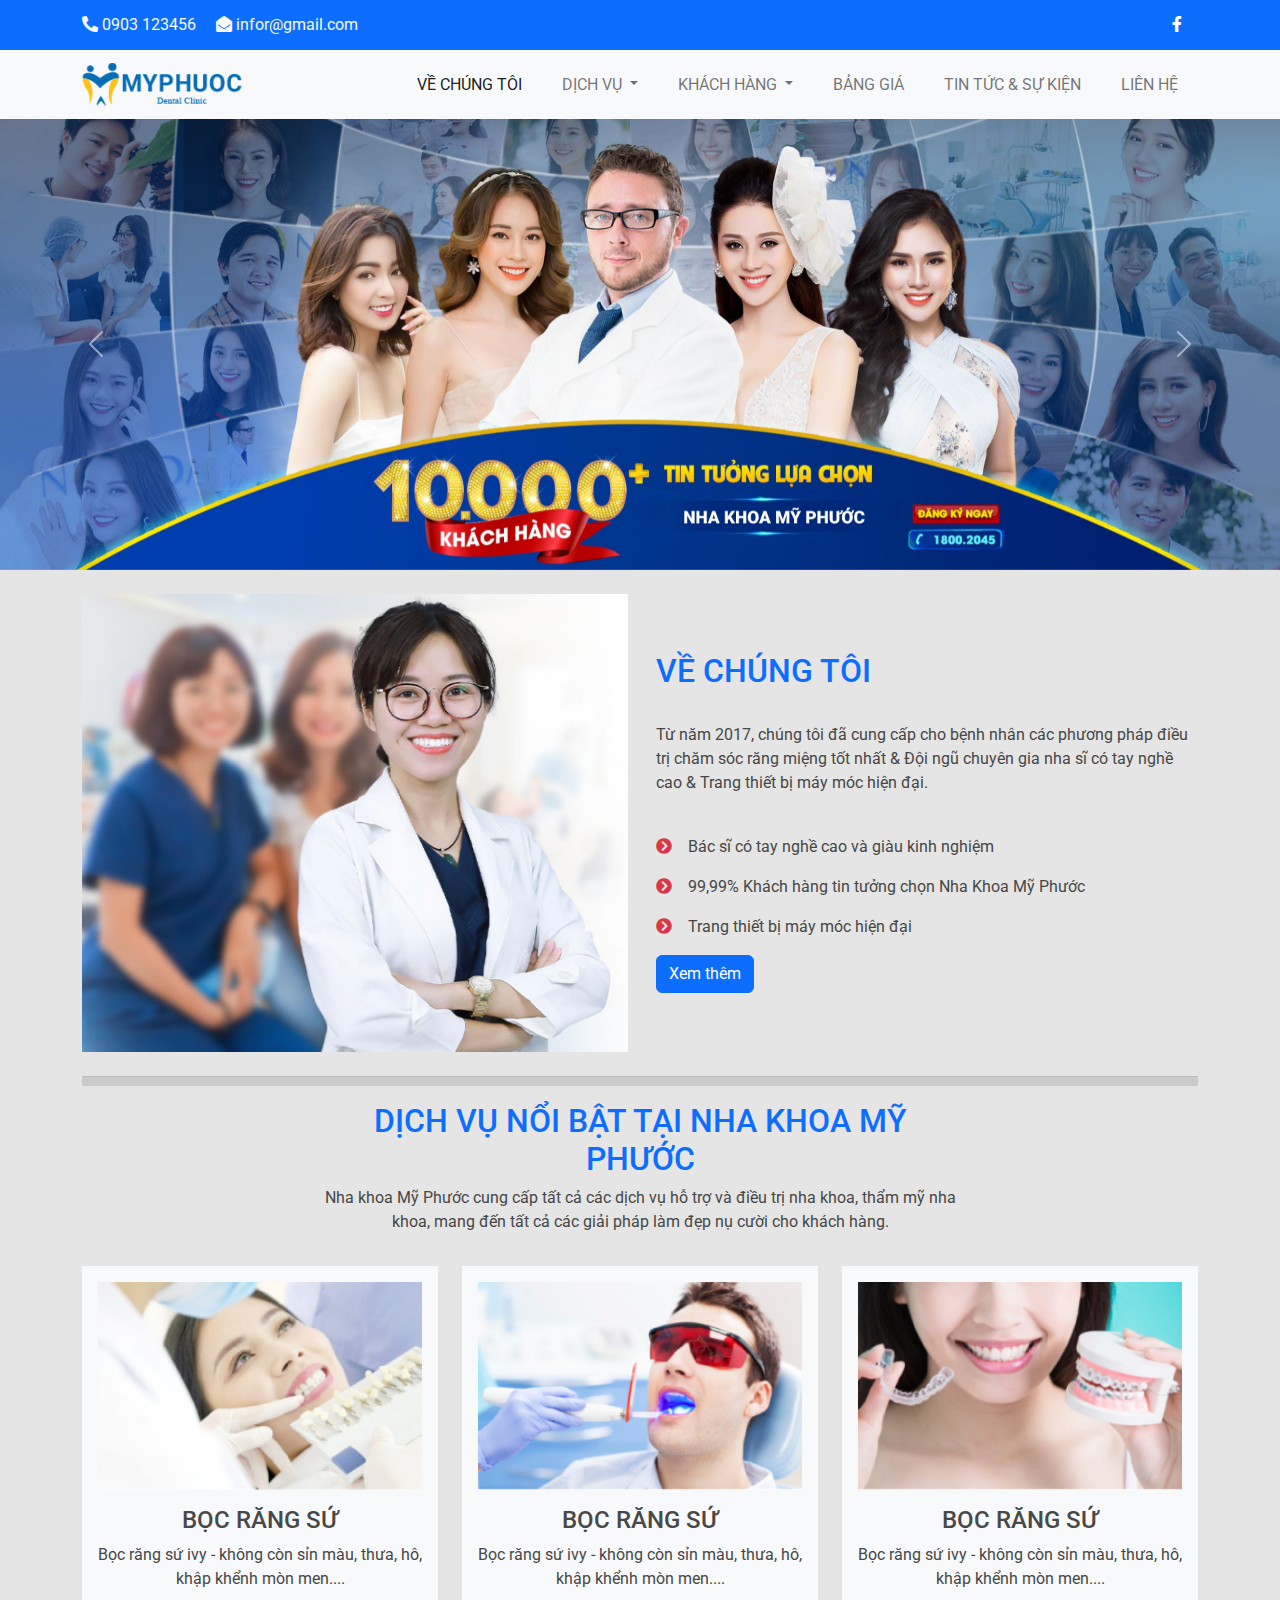
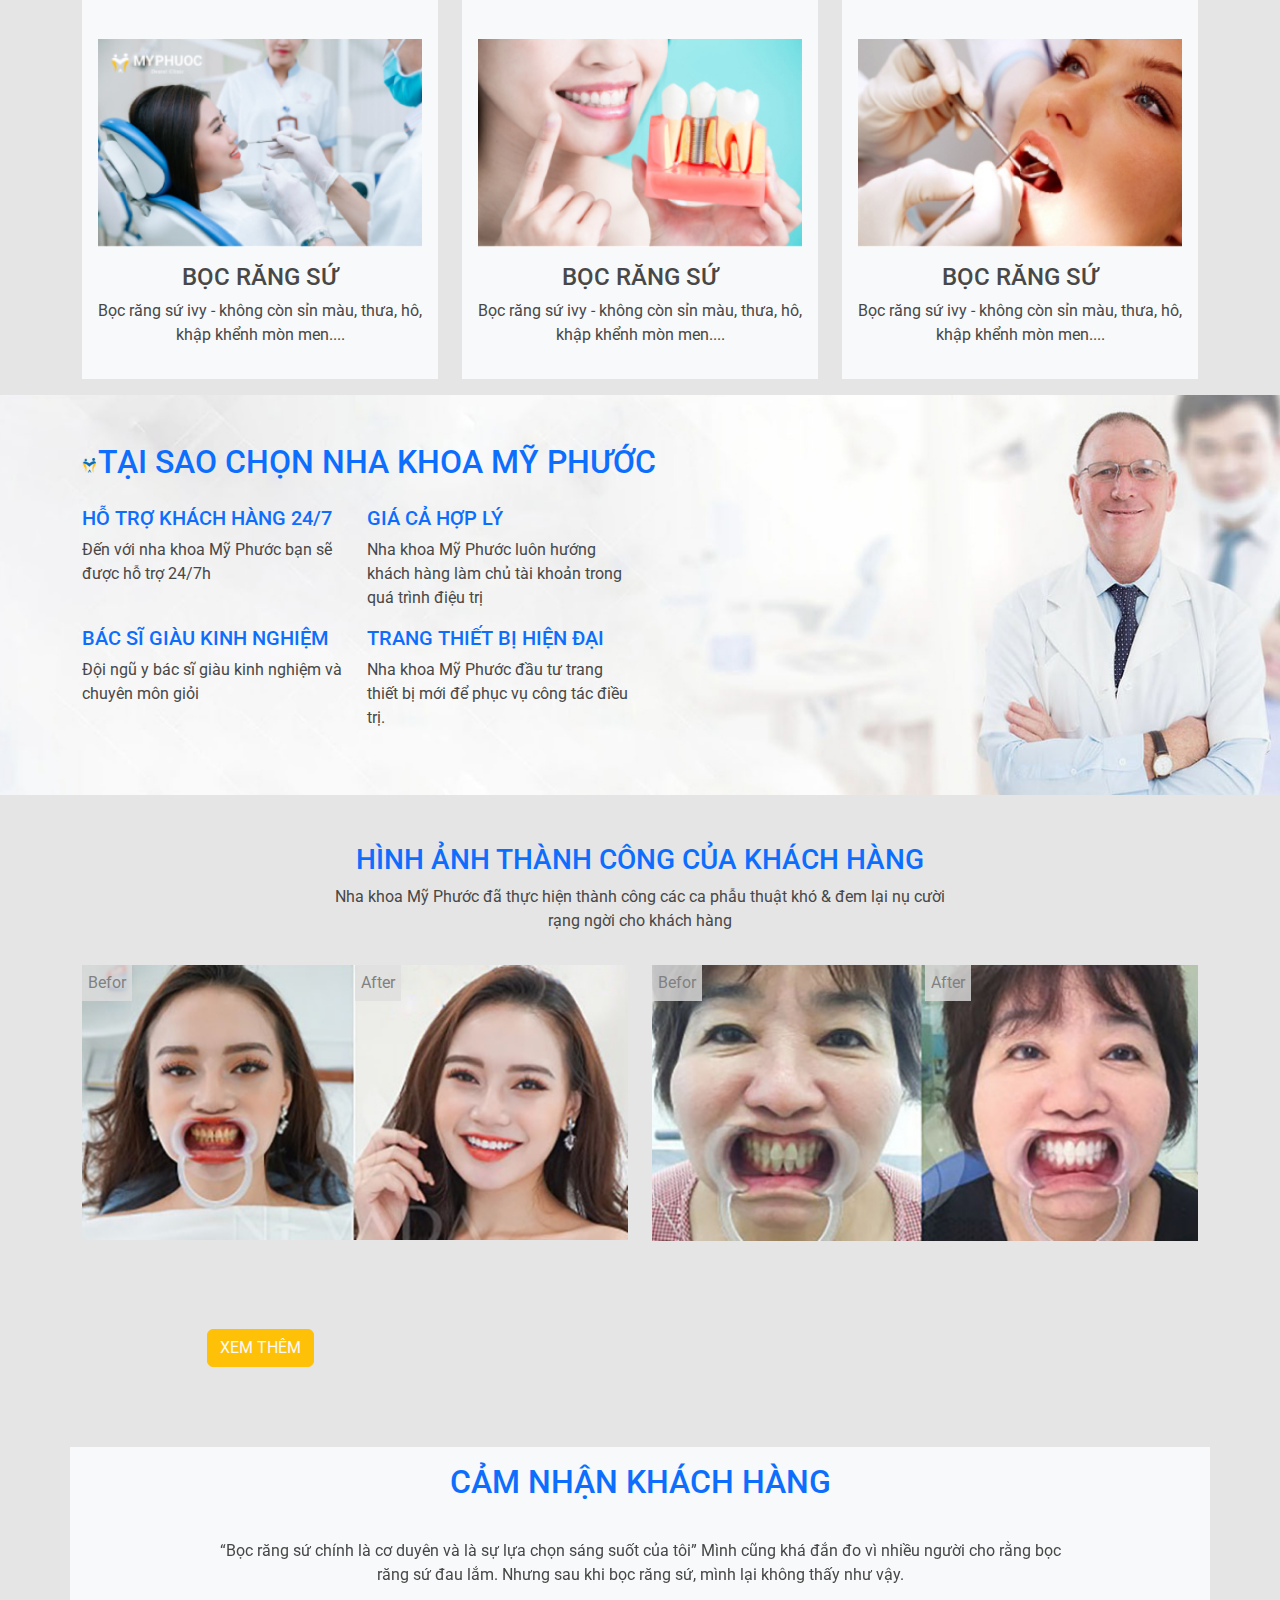
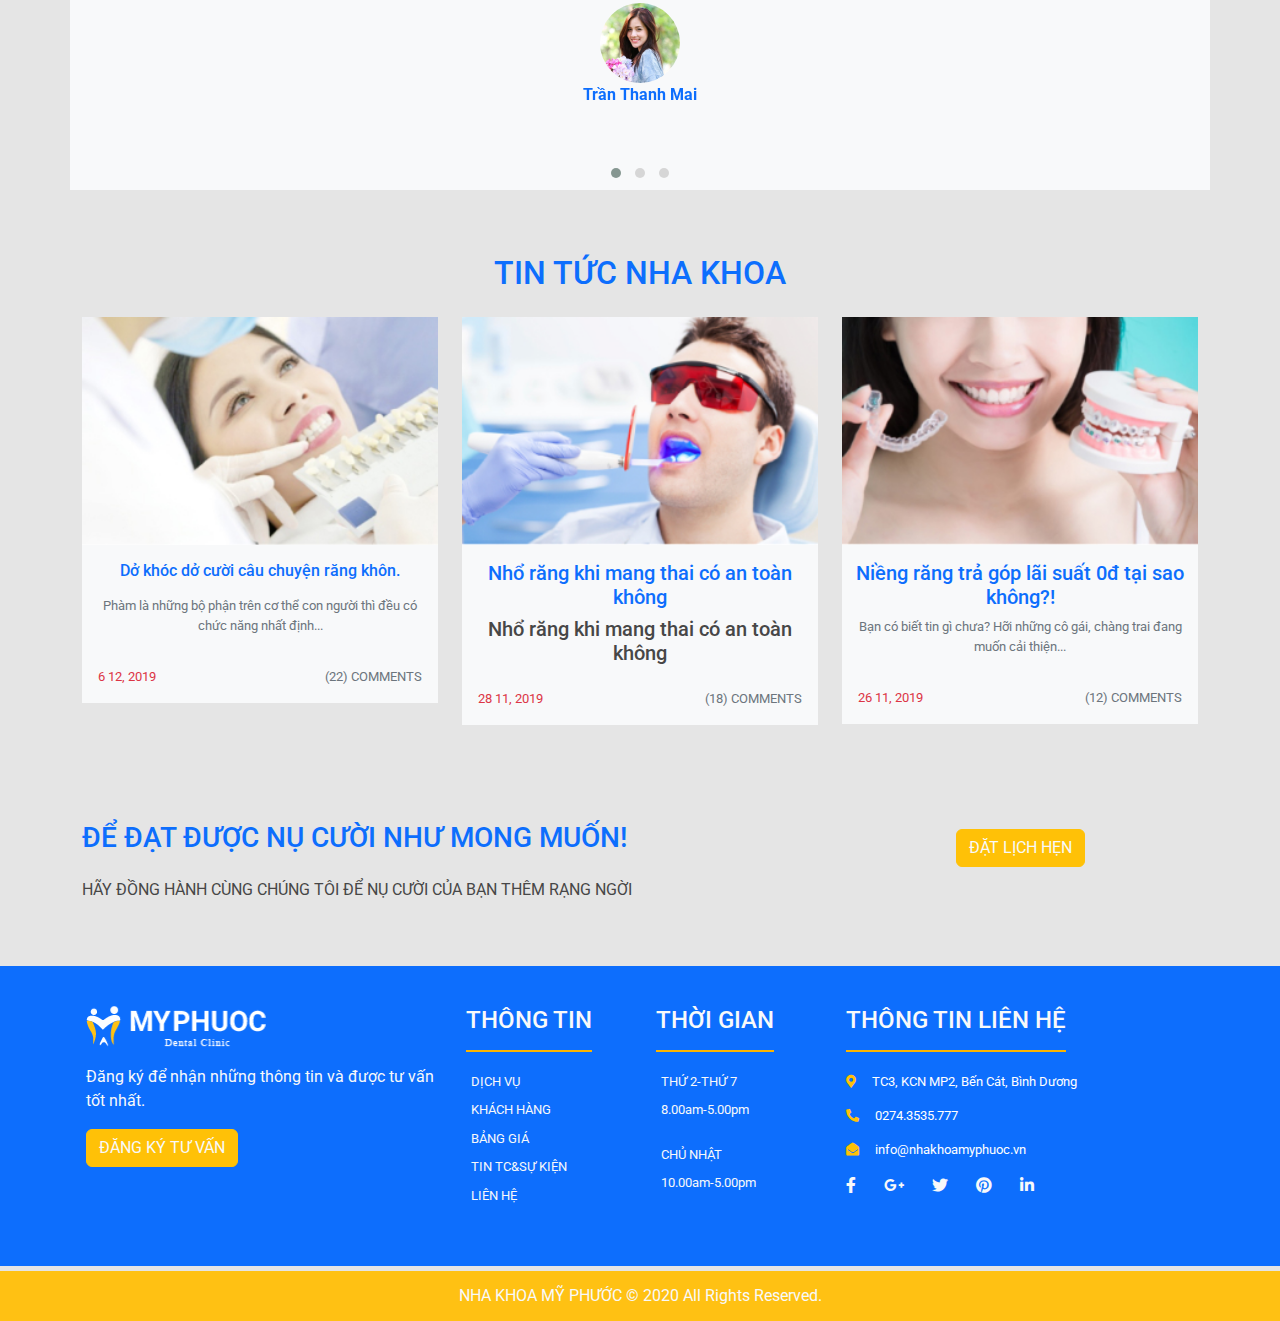
<file: index.html>
<!doctype html>
<html>
<head>
<meta charset="utf-8">
<title>NHA KHOA MY PHUOC</title>
<link rel="stylesheet" href="css/all.min.css">
<link rel="stylesheet" href="css/bootstrap.css">
<link rel="stylesheet" href="css/style.css">
<script src="js/bootstrap.bundle.min.js"></script>
	<link rel="stylesheet" href="css/owl.carousel.css">
	<link rel="stylesheet" href="css/owl.theme.default.css">
	<link rel="icon" href="images/TITLE-ICON.png" type="image/x-icon">
</head>

<body>
<div class="top-bar bg-primary text-light">
  <div class="container d-flex justify-content-between"> <span><i class="fas fa-phone-alt"></i> 0903 123456 <i class="fas fa-envelope-open ms-3"></i> infor@gmail.com</span>
	<a href="#"><i class="fab fa-facebook-f p-3"></i></a>
	
	</div>
</div>
<!--xong phan top-bar-->
<nav class="navbar navbar-expand-lg bg-light">
  <div class="container"> <a class="navbar-brand" href="#"><img src="images/LOGO 2 MPHUOCHC 1.png" alt=""></a>
    <button class="navbar-toggler" type="button" data-bs-toggle="collapse" data-bs-target="#navbarSupportedContent" aria-controls="navbarSupportedContent" aria-expanded="false" aria-label="Toggle navigation"> <span class="navbar-toggler-icon"></span> </button>
    <div class="collapse navbar-collapse" id="navbarSupportedContent">
      <ul class="navbar-nav ms-auto mb-2 mb-lg-0">
        <li class="nav-item"> <a class="nav-link active" aria-current="page" href="#">VỀ CHÚNG TÔI</a> </li>
        <li class="nav-item dropdown"> <a class="nav-link dropdown-toggle" href="#" role="button" data-bs-toggle="dropdown" aria-expanded="false"> DỊCH VỤ </a>
          <ul class="dropdown-menu">
            <li><a class="dropdown-item" href="#">BỌC RĂNG SỨ</a></li>
            <li><a class="dropdown-item" href="#">RĂNG SỨ THẨM MỸ</a></li>
            <li><a class="dropdown-item" href="#">TRỔNG IMPLANT</a></li>
            <li><a class="dropdown-item" href="#">NIỀNG RĂNG</a></li>
            <li><a class="dropdown-item" href="#">LẤY CAO RĂNG</a></li>
            <li><a class="dropdown-item" href="#">TRÁM RĂNG THẨM MỸ</a></li>
          </ul>
        </li>
        <li class="nav-item dropdown"> <a class="nav-link dropdown-toggle" href="#" role="button" data-bs-toggle="dropdown" aria-expanded="false"> KHÁCH HÀNG </a>
          <ul class="dropdown-menu">
            <li><a class="dropdown-item" href="#">HÌNH ẢNH</a></li>
            <li><a class="dropdown-item" href="camnhan.html">CẢM NHẬN</a></li>
          </ul>
        </li>
        <li class="nav-item"> <a class="nav-link" href="#" >BẢNG GIÁ</a> </li>
        <li class="nav-item"> <a class="nav-link" href="#" >TIN TỨC & SỰ KIỆN</a> </li>
        <li class="nav-item"> <a class="nav-link" href="lienhe.html" >LIÊN HỆ</a> </li>
      </ul>
    </div>
  </div>
</nav>
<!--xong phan header-->
<div id="carouselExampleControls" class="carousel slide" data-bs-ride="carousel">
  <div class="carousel-inner">
    <div class="carousel-item active"> <img src="images/slide1.jpg" class="d-block w-100" alt="..."> </div>
    <div class="carousel-item"> <img src="images/slide2.jpg" class="d-block w-100" alt="..."> </div>
    <div class="carousel-item"> <img src="images/slide3.jpg" class="d-block w-100" alt="..."> </div>
  </div>
  <button class="carousel-control-prev" type="button" data-bs-target="#carouselExampleControls" data-bs-slide="prev"> <span class="carousel-control-prev-icon" aria-hidden="true"></span> <span class="visually-hidden">Previous</span> </button>
  <button class="carousel-control-next" type="button" data-bs-target="#carouselExampleControls" data-bs-slide="next"> <span class="carousel-control-next-icon" aria-hidden="true"></span> <span class="visually-hidden">Next</span> </button>
</div>
<!--xong phan banner-->
<main>
  <div class="about">
    <div class="container">
      <div class="row my-4 d-flex align-items-center">
        <div class="col-lg-6"><img src="images/about-pic 1.jpg" alt="" class="img-fluid"></div>
        <div class="col-lg-6 p-3">
          <h2 class="text-primary ">VỀ CHÚNG TÔI</h2>
          <p class="py-4">Từ năm 2017, chúng tôi đã cung cấp cho bệnh nhân các phương pháp điều trị chăm sóc răng miệng tốt nhất & Đội ngũ chuyên gia nha sĩ có tay nghề cao & Trang thiết bị máy móc hiện đại.</p>
          <p><i class="fas fa-chevron-circle-right me-3 text-danger"></i>Bác sĩ có tay nghề cao và giàu kinh nghiệm</p>
          <p><i class="fas fa-chevron-circle-right me-3 text-danger"></i>99,99% Khách hàng tin tưởng chọn Nha Khoa Mỹ Phước</p>
          <p><i class="fas fa-chevron-circle-right me-3 text-danger"></i>Trang thiết bị máy móc hiện đại</p>
          <button type="button" class="btn btn-primary">Xem thêm</button>
        </div>
      </div>
		<hr style="height:10px; background-color: gray">
    </div>
  </div>
	<section id="service">
	<div class="container">
		<div class="row d-flex justify-content-center">
		<div class="col-lg-7 text-center">
			<h2 class="text-primary"> DỊCH VỤ NỔI BẬT TẠI NHA KHOA MỸ PHƯỚC</h2>
			<p>Nha khoa Mỹ Phước cung cấp tất cả các dịch vụ hỗ trợ và điều trị nha khoa, thẩm mỹ nha khoa,
mang đến tất cả các giải pháp làm đẹp nụ cười cho khách hàng.</p>
			</div>
		
		
		</div>
		<div class="row my-3">
		<div class="col-12 col-sm-6 col-md-6 col-lg-4">
			<div class="bg-light text-center p-3">
			<img src="images/dv_img1 1.jpg" alt="" class="img-fluid">
			<h4 class="pt-3"><a href="#">BỌC RĂNG SỨ</a></h4>
				<p>Bọc răng sứ ivy - không còn sỉn màu, thưa, hô, khập khểnh mòn men....</p>
			</div>
			
			</div>
			<div class="col-12 col-sm-6 col-md-6 col-lg-4">
			<div class="bg-light text-center p-3">
			<img src="images/dv_img2 1.jpg" alt="" class="img-fluid">
			<h4 class="pt-3"><a href="#">BỌC RĂNG SỨ</a></h4>
				<p>Bọc răng sứ ivy - không còn sỉn màu, thưa, hô, khập khểnh mòn men....</p>
			</div>
			
			</div>
			<div class="col-12 col-sm-6 col-md-6 col-lg-4">
			<div class="bg-light text-center p-3">
			<img src="images/dv_img3 1.jpg" alt="" class="img-fluid">
			<h4 class="pt-3"><a href="#">BỌC RĂNG SỨ</a></h4>
				<p>Bọc răng sứ ivy - không còn sỉn màu, thưa, hô, khập khểnh mòn men....</p>
			</div>
			
			</div>
			<div class="col-12 col-sm-6 col-md-6 col-lg-4">
			<div class="bg-light text-center p-3">
			<img src="images/dv_img4 1.jpg" alt="" class="img-fluid">
			<h4 class="pt-3"><a href="#">BỌC RĂNG SỨ</a></h4>
				<p>Bọc răng sứ ivy - không còn sỉn màu, thưa, hô, khập khểnh mòn men....</p>
			</div>
			
			</div>
			<div class="col-12 col-sm-6 col-md-6 col-lg-4">
			<div class="bg-light text-center p-3">
			<img src="images/dv_img5 1.jpg" alt="" class="img-fluid">
			<h4 class="pt-3"><a href="#">BỌC RĂNG SỨ</a></h4>
				<p>Bọc răng sứ ivy - không còn sỉn màu, thưa, hô, khập khểnh mòn men....</p>
			</div>
			
			</div>
			<div class="col-12 col-sm-6 col-md-6 col-lg-4">
			<div class="bg-light text-center p-3">
			<img src="images/dv_img6 1.jpg" alt="" class="img-fluid">
			<h4 class="pt-3"><a href="#">BỌC RĂNG SỨ</a></h4>
				<p>Bọc răng sứ ivy - không còn sỉn màu, thưa, hô, khập khểnh mòn men....</p>
			</div>
			
			</div>
		
		</div>
		
		</div>
	
	
	
	
	</section>
	<section id="why">
		<div class="container pt-5">
		<h2 class="text-primary"><img src="images/icon_logo 1.png" alt="">TẠI SAO CHỌN NHA KHOA MỸ PHƯỚC</h2>
			<div class="row">
			<div class="col-lg-6">
				<div class="row pt-3">
				<div class="col-sm-6">
					<h5 class="text-primary">HỖ TRỢ KHÁCH HÀNG 24/7</h5>
					<p>Đến với nha khoa Mỹ Phước bạn sẽ được hỗ trợ 24/7h
</p>
					</div>
				<div class="col-sm-6">
					<h5 class="text-primary">GIÁ CẢ HỢP LÝ
</h5>
					<p>Nha khoa Mỹ Phước luôn hướng khách hàng làm chủ tài khoản trong quá trình điệu trị

</p>
					
					</div>
				</div>
				<div class="row">
				<div class="col-sm-6">
					<h5 class="text-primary">BÁC SĨ GIÀU KINH NGHIỆM

</h5>
					<p>Đội ngũ y bác sĩ giàu kinh nghiệm và chuyên môn giỏi

</p>
					
					</div>
				<div class="col-sm-6">
						<h5 class="text-primary">TRANG THIẾT BỊ HIỆN ĐẠI


</h5>
					<p>Nha khoa Mỹ Phước đầu tư trang thiết bị mới để phục vụ công tác điều trị.

</p>
					</div>
				</div>
				</div>
			</div>
		</div>
	</section>
	<section id="client">
	<div class="container py-5">
		<div class="row d-flex justify-content-center">
		<div class="col-lg-7 text-center">
			<h3 class="text-primary"> HÌNH ẢNH THÀNH CÔNG CỦA KHÁCH HÀNG</h3>
			<p>Nha khoa Mỹ Phước đã thực hiện thành công các ca phẫu thuật khó
& đem lại nụ cười rạng ngời cho khách hàng</p>
			</div>
		
		</div>
		<div class="row py-3">
		<div class="col-lg-6 mb-3">
			<div class="hinh">
			<img src="images/gallery-img-1 1.jpg" alt="" class="img-fluid">
			<div class="truoc">Befor</div>
				<div class="sau">After</div>
			</div>
			
			</div>
			<div class="col-lg-6 mb-3">
			<div class="hinh">
			<img src="images/gallery-img-2 1.jpg" alt="" class="img-fluid">
			<div class="truoc">Befor</div>
				<div class="sau">After</div>
			</div>
			
			</div>
			<div class="col-lg-4">
		<p class="text-center pt-5"><button type="button" class="btn btn-warning text-light">XEM THÊM</button></p>
		</div>
		</div>
		</div>
		</section>
	<section id="cam-nhan">
	<div class="container bg-light">
		<div class="row d-flex justify-content-center">
		<div class="col-lg-10">
			<h2 class="pt-3 text-primary text-center">CẢM NHẬN KHÁCH HÀNG</h2>
			<div class="owl-carousel owl-theme" id="cn">
			<div class="item">
				<div class="noi-dung">
				<p class="text-center">“Bọc răng sứ chính là cơ duyên và là sự lựa chọn sáng suốt của tôi” Mình cũng khá đắn đo vì nhiều người cho rằng bọc răng sứ đau lắm. Nhưng sau khi bọc răng sứ, mình lại không thấy như vậy. </p>
				<img src="images/kh1.jpg" alt="" class="rounded-circle">
					<p class="text-primary"><b>Trần Thanh Mai</b></p>
				</div>
				
				</div>
				<div class="item">
				<div class="noi-dung">
				<p class="text-center">“Bọc răng sứ chính là cơ duyên và là sự lựa chọn sáng suốt của tôi” Mình cũng khá đắn đo vì nhiều người cho rằng bọc răng sứ đau lắm. Nhưng sau khi bọc răng sứ, mình lại không thấy như vậy. </p>
				<img src="images/kh2.png" alt="" class="rounded-circle">
					<p class="text-primary"><b>Huỳnh Thị Trà My</b></p>
				</div>
				
				</div>
				<div class="item">
				<div class="noi-dung">
				<p class="text-center">“Bọc răng sứ chính là cơ duyên và là sự lựa chọn sáng suốt của tôi” Mình cũng khá đắn đo vì nhiều người cho rằng bọc răng sứ đau lắm. Nhưng sau khi bọc răng sứ, mình lại không thấy như vậy. </p>
				<img src="images/kh3.jpg" alt="" class="rounded-circle">
					<p class="text-primary"><b>Nguyễn Tấn Phát</b></p>
				</div>
				
				</div>
			
			
			</div>
			</div>
		
		</div>
		
		</div>
	
	</section>
	<section id="news">
	<div class="container  pt-5">
		<div class="row d-flex justify-content-center">
		<div class="col-lg-10">
			<h2 class="pt-3 text-primary text-center">TIN TỨC NHA KHOA</h2>
			</div>
			</div>
		<div class="row my-3 t ">
		<div class="col-12 col-sm-6 col-md-6 col-lg-4 ">
			<div class="text-center bg-light ">
			<img src="images/dv_img1 1.jpg" alt="" class="img-fluid">
			<h6 class="pt-3"><a href="#">Dở khóc dở cười câu chuyện răng khôn.</a></h6>
				<p class="text-muted m-3" style="font-size: 13px">Phàm là những bộ phận trên cơ thể con người thì đều có chức năng nhất định...</p>
				<p class="text-danger d-flex justify-content-between py-3 m-3" style="font-size: 13px" >6 12, 2019        <span class="text-muted">(22) COMMENTS</span></p>
			</div>
			
			</div>
			<div class="col-12 col-sm-6 col-md-6 col-lg-4">
			<div class="bg-light text-center ">
			<img src="images/dv_img2 1.jpg" alt="" class="img-fluid">
			<h5 class="pt-3"><a href="#">Nhổ răng khi mang thai có an toàn không</a></h5>
				<h5>Nhổ răng khi mang thai có an toàn không</h5>
				<p class="text-danger d-flex justify-content-between pt-2 m-3 py-3" style="font-size: 13px" >28 11, 2019       <span class="text-muted">(18) COMMENTS</span></p>
			</div>
			
			</div>
			<div class="col-12 col-sm-6 col-md-6 col-lg-4">
			<div class="bg-light text-center ">
			<img src="images/dv_img3 1.jpg" alt="" class="img-fluid">
			<h5 class="pt-3"><a href="#">Niềng răng trả góp lãi suất 0đ tại sao không?!</a></h5>
				<p class="text-muted" style="font-size: 13px">Bạn có biết tin gì chưa? Hỡi những cô gái, chàng trai đang muốn cải thiện...
</p>
				<p class="text-danger d-flex justify-content-between py-3 m-3" style="font-size: 13px" >26 11, 2019<span class="text-muted">(12) COMMENTS</span></p>
			</div>
			
			</div>
		</div>
		</div>
			</section>
	<section id="dat-lich">
	<div class="container py-5">
		<div class="row d-flex align-content-center">
		<div class="col-lg-8 ">
			<h3 class="text-primary py-3">ĐỂ ĐẠT ĐƯỢC NỤ CƯỜI NHƯ MONG MUỐN!</h3>
			<p>HÃY ĐỒNG HÀNH CÙNG CHÚNG TÔI ĐỂ NỤ CƯỜI CỦA BẠN THÊM RẠNG NGỜI</p>
		</div>
			
		
		<div class="col-lg-4">
		<p class="text-center pt-4"><button type="button" class="btn btn-warning text-light">ĐẶT LỊCH HẸN</button></p>
		</div>
		</div>
		</div>
	
	</section>
</main>
<footer class="bg-primary text-light ">
  <div class="container">
    <div class="row pt-4">
      <div class="col-12 col-sm-6 col-md-6 col-lg-4 p-3"> <a href="#"><img src="images/logo_footer.png" alt=""></a>
        <p class="pt-3">Đăng ký để nhận những thông tin và được tư vấn tốt nhất.</p>
        <input type="submit" class="btn btn-warning text-light " value="ĐĂNG KÝ TƯ VẤN">
      </div>
      <div class="col-12 col-sm-6 col-md-6 col-lg-2 p-3">
        <h4><span class="gach-chan pb-3">THÔNG TIN</span></h4>
        <ul class="navbar-vav pt-4">
          <li class="nav-item"><a href="#" class="nav-link">DỊCH VỤ</a></li>
          <li class="nav-item" ><a href="#" class="nav-link">KHÁCH HÀNG</a></li>
          <li class="nav-item"><a href="#" class="nav-link">BẢNG GIÁ</a></li>
          <li class="nav-item"><a href="#" class="nav-link">TIN TC&SỰ KIỆN</a></li>
          <li class="nav-item"><a href="#" class="nav-link">LIÊN HỆ</a></li>
        </ul>
      </div>
      <div class="col-12 col-sm-6 col-md-6 col-lg-2 p-3">
        <h4><span class="gach-chan pb-3">THỜI GIAN</span></h4>
        <ul class="pt-4 navbar-vav">
          <li class="nav-item"><a href="#"  class="nav-link">THỨ 2-THỨ 7</a></li>
          <li class="nav-item"><a href="#"  class="nav-link">8.00am-5.00pm</a></li>
        </ul>
        <ul class="pt-3 navbar-vav">
          <li class="nav-item"><a href="#"  class="nav-link">CHỦ NHẬT</a></li>
          <li class="nav-item"><a href="#"  class="nav-link">10.00am-5.00pm</a></li>
        </ul>
      </div>
      <div class="col-12 col-sm-6 col-md-6 col-lg-4 p-3">
        <h4><span class="gach-chan pb-3">THÔNG TIN LIÊN HỆ</span></h4>
        <br>
        <span class="bo-gach"><a href="#"><i class="fas fa-map-marker-alt pt-2 text-warning me-3"></i>TC3, KCN MP2, Bến Cát, Bình Dương</a><br>
        <a href="#"><i class="fas fa-phone-alt text-warning me-3 pt-3"></i>0274.3535.777 </a><br>
        <a href="#"><i class="fas fa-envelope-open  text-warning me-3 pt-3"></i>info@nhakhoamyphuoc.vn </a> </span> 
		  <br>
		<a href="#"><i class="fab fa-facebook-f pt-3 text-light me-4"></i></a>
		  <a href="#"><i class="fab fa-google-plus-g pt-3  text-light me-4"></i></a>
		  <a href="#"><i class="fab fa-twitter pt-3 text-light me-4" ></i></a>
		  <a href="#"><i class="fab fa-pinterest  pt-3 text-light me-4"></i></a>
		  <a href="#"><i class="fab fa-linkedin-in pt-3 text-light me-4"></i></a>
		</div>
		
    </div>
  </div>
</footer>
<div class="under">
  <p class="text-light text-center">NHA KHOA MỸ PHƯỚC © 2020 All Rights Reserved.</p>
</div>
	<script src="js/jquery-3.6.0.min.js"></script>
	<script src="js/owl.carousel.js"></script>
		<script src="js/control.js"></script>
</body>
</html>
</file>
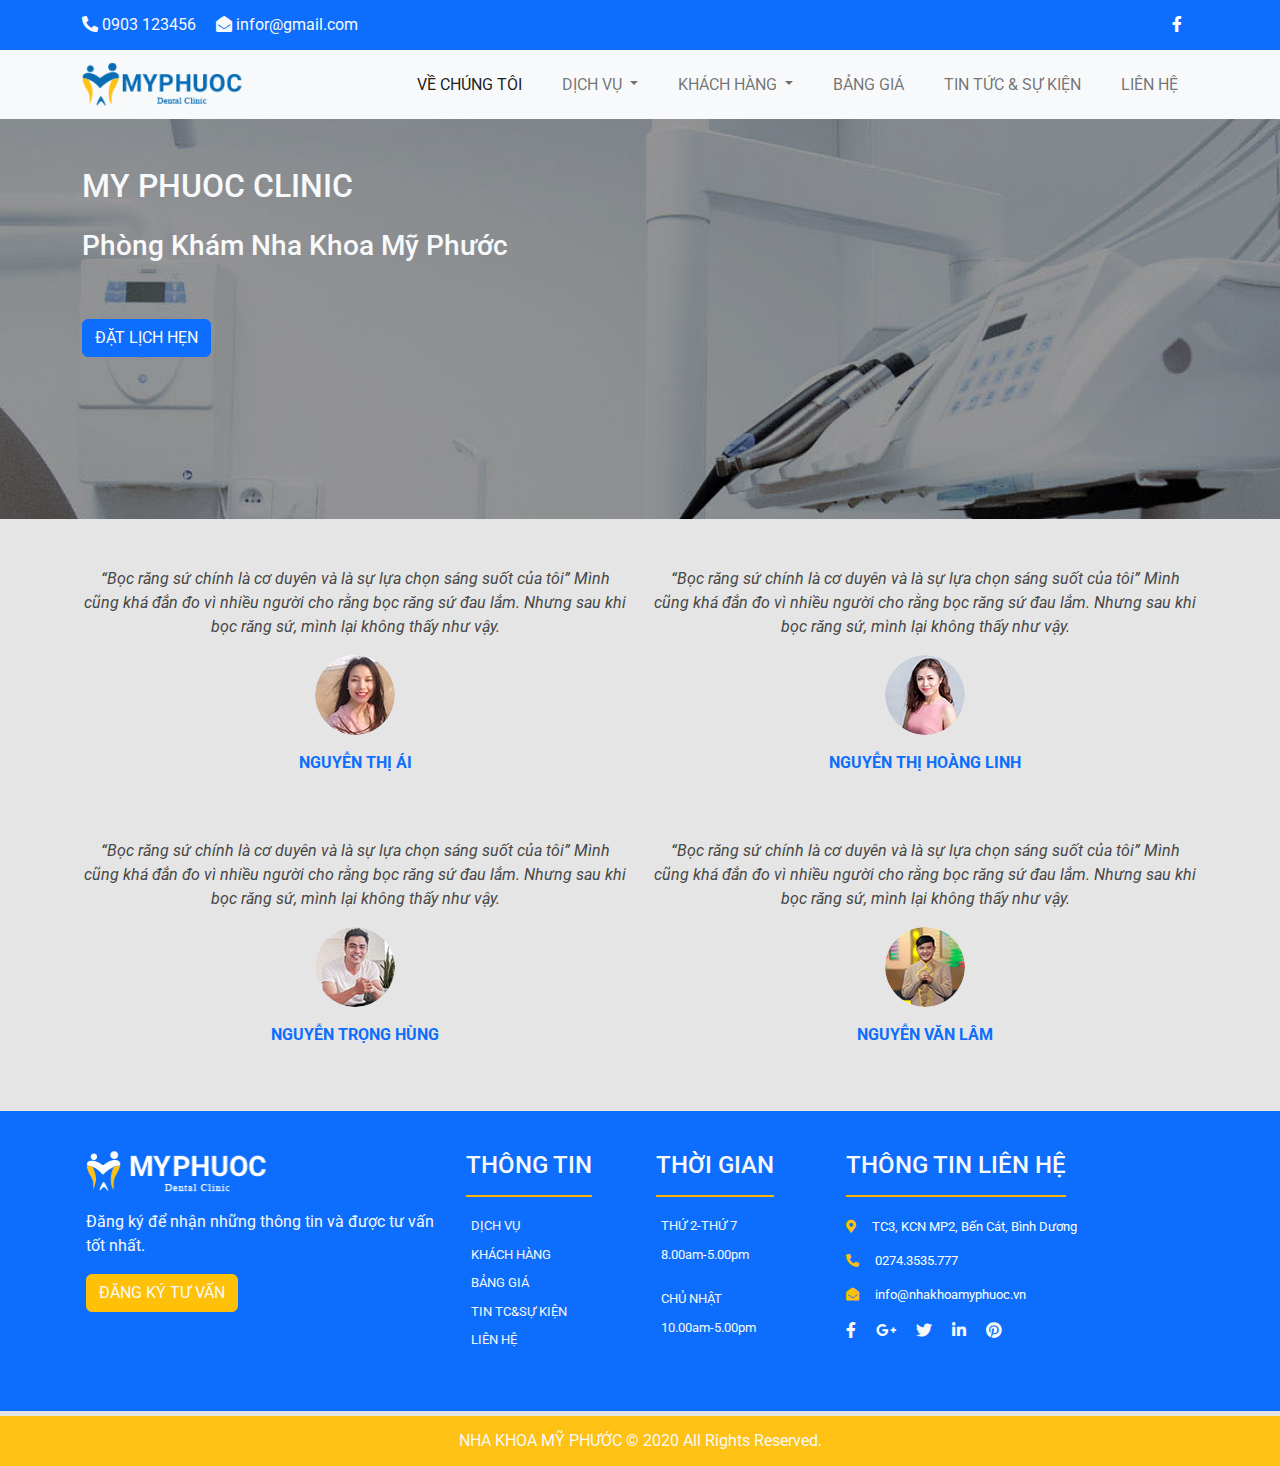
<file: camnhan.html>
<!doctype html>
<html>
<head>
<meta charset="utf-8">
<title>cam nhan cua khach hang</title>
	<link rel="stylesheet" href="css/bootstrap.css">
<link rel="stylesheet" href="css/style.css">
<link rel="stylesheet" href="css/all.min.css">
<script src="js/bootstrap.bundle.min.js"></script>
</head>

<body>
	<div class="top-bar bg-primary text-light">
  <div class="container d-flex justify-content-between"> <span><i class="fas fa-phone-alt"></i> 0903 123456 <i class="fas fa-envelope-open ms-3"></i> infor@gmail.com</span> <a href="#"><i class="fab fa-facebook-f p-3"></i></a> </div>
</div>
<!--xong phan top-bar-->
<nav class="navbar navbar-expand-lg bg-light">
  <div class="container"> <a class="navbar-brand" href="#"><img src="images/LOGO 2 MPHUOCHC 1.png" alt=""></a>
    <button class="navbar-toggler" type="button" data-bs-toggle="collapse" data-bs-target="#navbarSupportedContent" aria-controls="navbarSupportedContent" aria-expanded="false" aria-label="Toggle navigation"> <span class="navbar-toggler-icon"></span> </button>
    <div class="collapse navbar-collapse" id="navbarSupportedContent">
      <ul class="navbar-nav ms-auto mb-2 mb-lg-0">
        <li class="nav-item"> <a class="nav-link active" aria-current="page" href="index.html">VỀ CHÚNG TÔI</a> </li>
        <li class="nav-item dropdown"> <a class="nav-link dropdown-toggle" href="#" role="button" data-bs-toggle="dropdown" aria-expanded="false"> DỊCH VỤ </a>
          <ul class="dropdown-menu">
            <li><a class="dropdown-item" href="#">BỌC RĂNG SỨ</a></li>
            <li><a class="dropdown-item" href="#">RĂNG SỨ THẨM MỸ</a></li>
            <li><a class="dropdown-item" href="#">TRỔNG IMPLANT</a></li>
            <li><a class="dropdown-item" href="#">NIỀNG RĂNG</a></li>
            <li><a class="dropdown-item" href="#">LẤY CAO RĂNG</a></li>
            <li><a class="dropdown-item" href="#">TRÁM RĂNG THẨM MỸ</a></li>
          </ul>
        </li>
        <li class="nav-item dropdown"> <a class="nav-link dropdown-toggle" href="#" role="button" data-bs-toggle="dropdown" aria-expanded="false"> KHÁCH HÀNG </a>
          <ul class="dropdown-menu">
            <li><a class="dropdown-item" href="#">HÌNH ẢNH</a></li>
            <li><a class="dropdown-item" href="#">CẢM NHẬN</a></li>
          </ul>
        </li>
        <li class="nav-item"> <a class="nav-link" href="#" >BẢNG GIÁ</a> </li>
        <li class="nav-item"> <a class="nav-link" href="#" >TIN TỨC & SỰ KIỆN</a> </li>
        <li class="nav-item"> <a class="nav-link" href="lienhe.html" >LIÊN HỆ</a> </li>
      </ul>
    </div>
  </div>
</nav>
<!--xong phan header-->
<section id="myphuoc">
	<div class="container ">
	<h2 class="text-light pt-5">MY PHUOC CLINIC</h2>
	<h3 class="text-light pt-3">Phòng Khám Nha Khoa Mỹ Phước</h3>
		<button tyep="button" class="btn btn-primary text-light mt-5">ĐẶT LỊCH HẸN</button>
	</div>
	
	</section>
	<main>
	<section id="cam-xuc">
		<div class="container py-5">
			<div class="row  d-flex justify-content-center ">
		<div class="col-lg-6 text-center">
			<p><i>“Bọc răng sứ chính là cơ duyên và là sự lựa chọn sáng suốt của tôi” Mình cũng khá đắn đo vì nhiều người cho rằng bọc răng sứ đau lắm. Nhưng sau khi bọc răng sứ, mình lại không thấy như vậy.</i>
</p>
			<img src="images/kh2.png" alt="" class="rounded-circle">
			<p class="text-primary pt-3"><b>NGUYỄN THỊ ÁI</b></p>
			</div>
				<div class="col-lg-6 text-center">
			<p><i>“Bọc răng sứ chính là cơ duyên và là sự lựa chọn sáng suốt của tôi” Mình cũng khá đắn đo vì nhiều người cho rằng bọc răng sứ đau lắm. Nhưng sau khi bọc răng sứ, mình lại không thấy như vậy.</i>
</p>
			<img src="images/testi-pic-2 2.png" alt="" class="rounded-circle">
					<p class="text-primary pt-3"><b>NGUYỄN THỊ HOÀNG LINH</b></p>
			</div>
			</div>
				
				<div class="row pt-5">
				<div class="col-lg-6 text-center">
			<p><i>“Bọc răng sứ chính là cơ duyên và là sự lựa chọn sáng suốt của tôi” Mình cũng khá đắn đo vì nhiều người cho rằng bọc răng sứ đau lắm. Nhưng sau khi bọc răng sứ, mình lại không thấy như vậy.</i>
</p>
			<img src="images/testi-pic-3 2.png" alt="" class="rounded-circle">
					<p class="text-primary pt-3"><b>NGUYỄN TRỌNG HÙNG</b></p>
			</div>
					<div class="col-lg-6 text-center">
			<p><i>“Bọc răng sứ chính là cơ duyên và là sự lựa chọn sáng suốt của tôi” Mình cũng khá đắn đo vì nhiều người cho rằng bọc răng sứ đau lắm. Nhưng sau khi bọc răng sứ, mình lại không thấy như vậy.</i>
</p>
			<img src="images/testi-pic-4 1.png" alt="" class="rounded-circle">
						<p class="text-primary pt-3"><b>NGUYỄN VĂN LÂM</b></p>
			</div>
				
				
		</div>
		</div>
		</section>
	
	
	</main>
	<footer class="bg-primary text-light ">
  <div class="container">
    <div class="row pt-4">
      <div class="col-12 col-sm-6 col-md-6 col-lg-4 p-3"> <a href="#"><img src="images/logo_footer.png" alt=""></a>
        <p class="pt-3">Đăng ký để nhận những thông tin và được tư vấn tốt nhất.</p>
        <input type="submit" class="btn btn-warning text-light " value="ĐĂNG KÝ TƯ VẤN">
      </div>
      <div class="col-12 col-sm-6 col-md-6 col-lg-2 p-3">
        <h4><span class="gach-chan pb-3">THÔNG TIN</span></h4>
        <ul class="navbar-vav pt-4">
          <li class="nav-item"><a href="#" class="nav-link">DỊCH VỤ</a></li>
          <li class="nav-item" ><a href="#" class="nav-link">KHÁCH HÀNG</a></li>
          <li class="nav-item"><a href="#" class="nav-link">BẢNG GIÁ</a></li>
          <li class="nav-item"><a href="#" class="nav-link">TIN TC&SỰ KIỆN</a></li>
          <li class="nav-item"><a href="#" class="nav-link">LIÊN HỆ</a></li>
        </ul>
      </div>
      <div class="col-12 col-sm-6 col-md-6 col-lg-2 p-3">
        <h4><span class="gach-chan pb-3">THỜI GIAN</span></h4>
        <ul class="pt-4 navbar-vav">
          <li class="nav-item"><a href="#"  class="nav-link">THỨ 2-THỨ 7</a></li>
          <li class="nav-item"><a href="#"  class="nav-link">8.00am-5.00pm</a></li>
        </ul>
        <ul class="pt-3 navbar-vav">
          <li class="nav-item"><a href="#"  class="nav-link">CHỦ NHẬT</a></li>
          <li class="nav-item"><a href="#"  class="nav-link">10.00am-5.00pm</a></li>
        </ul>
      </div>
      <div class="col-12 col-sm-6 col-md-6 col-lg-4 p-3">
        <h4><span class="gach-chan pb-3">THÔNG TIN LIÊN HỆ</span></h4>
        <br>
        <span class="bo-gach"><a href="#"><i class="fas fa-map-marker-alt pt-2 text-warning me-3"></i>TC3, KCN MP2, Bến Cát, Bình Dương</a><br>
        <a href="#"><i class="fas fa-phone-alt text-warning me-3 pt-3"></i>0274.3535.777 </a><br>
        <a href="#"><i class="fas fa-envelope-open  text-warning me-3 pt-3"></i>info@nhakhoamyphuoc.vn </a> </span>
		  <br>
		  <a href="#"><i class="fab fa-facebook-f text-light pt-3 me-3"></i></a>
		  <a href="#"><i class="text-light fab fa-google-plus-g pt-3 me-3"></i></a>
		   <a href="#"><i class="fab fa-twitter text-light pt-3 me-3"></i></a>
		   <a href="#"><i class="fab fa-linkedin-in  text-light pt-3 me-3"></i></a>
		    <a href="#"><i class="fab fa-pinterest  text-light pt-3 me-3"></i></a>
		</div>
		
    </div>
  </div>
</footer>
<div class="under">
  <p class="text-light text-center">NHA KHOA MỸ PHƯỚC © 2020 All Rights Reserved.</p>
</div>
	<script src="js/jquery-3.6.0.min.js"></script>
	<script src="js/owl.carousel.js"></script>
	<script src="js/control.js"></script>
	
</body>
</html>
</file>
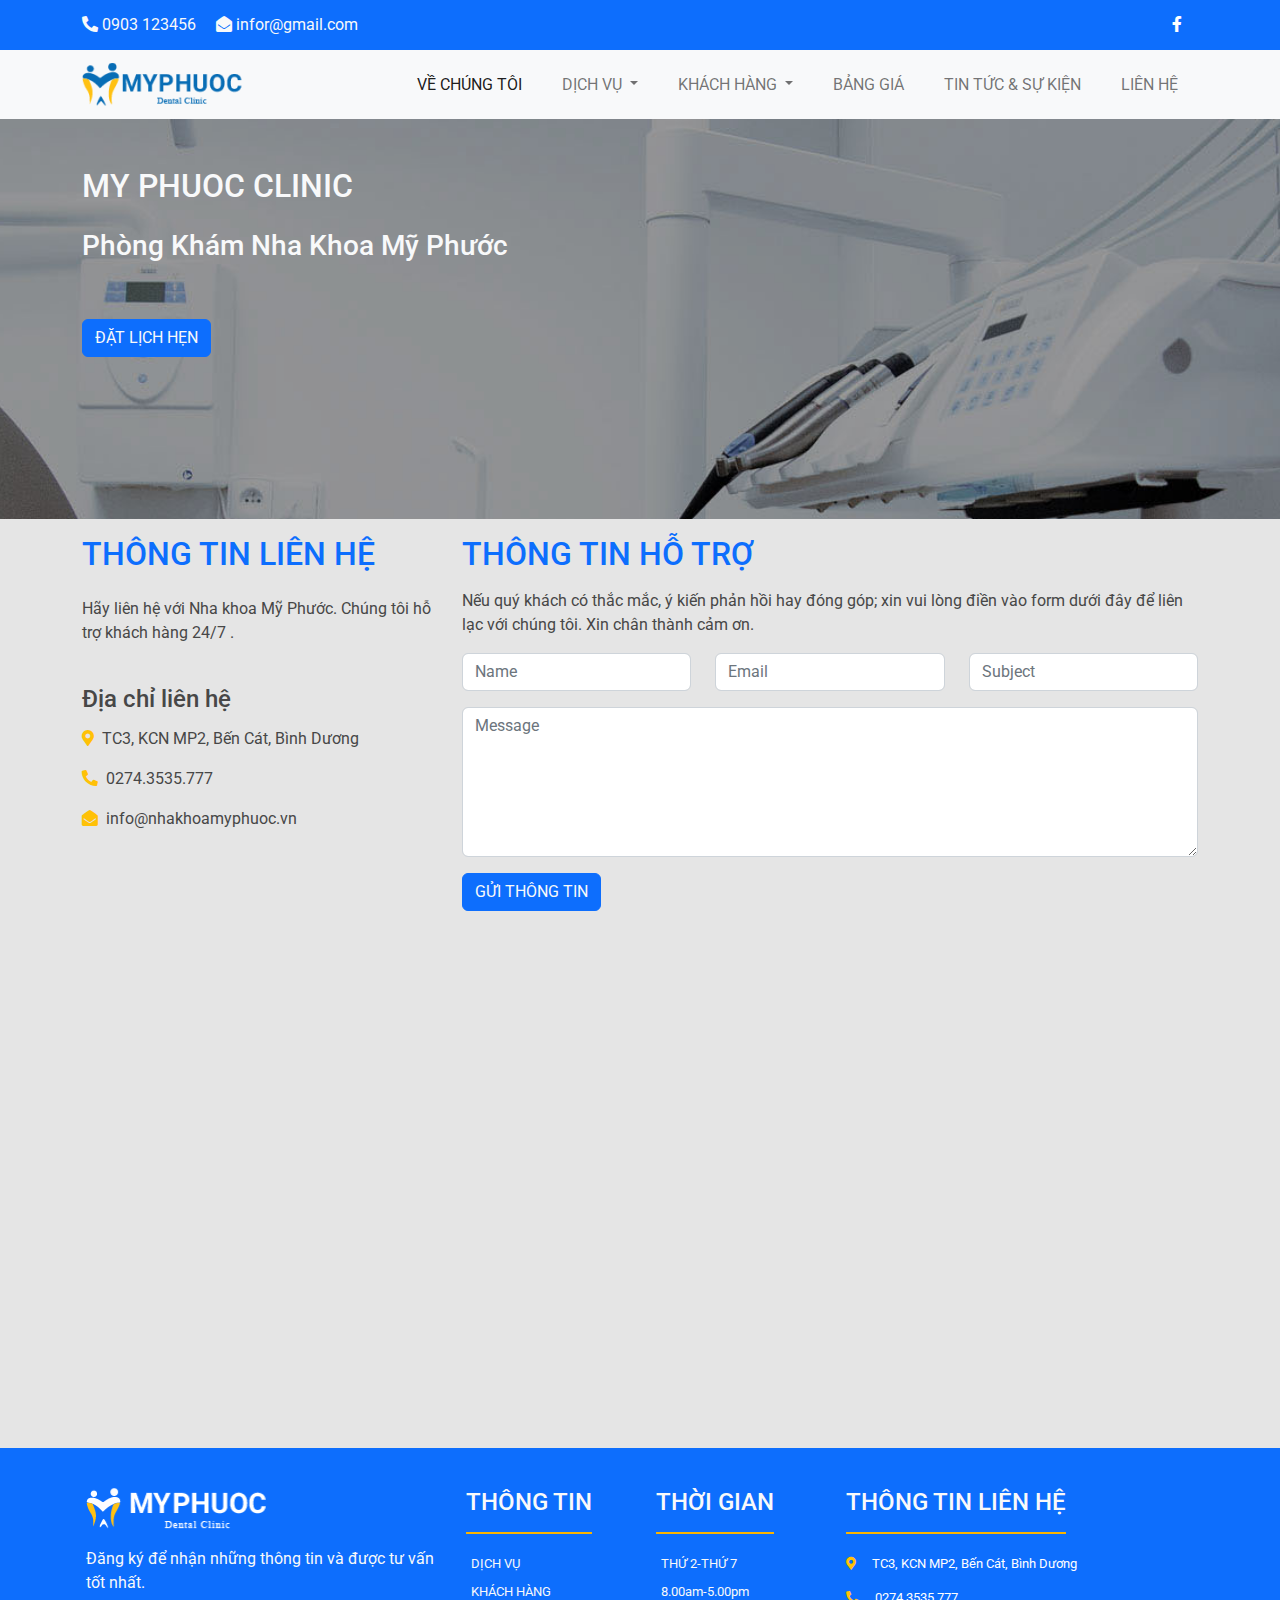
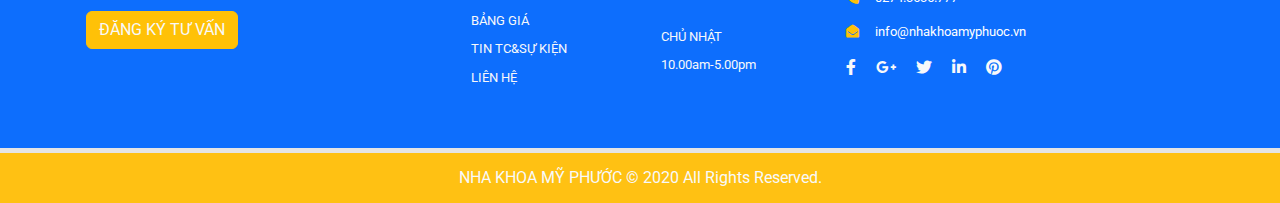
<file: lienhe.html>
<!doctype html>
<html>
<head>
<meta charset="utf-8">
<title>LỆ HỆ</title>
<link rel="stylesheet" href="css/bootstrap.css">
<link rel="stylesheet" href="css/style.css">
<link rel="stylesheet" href="css/all.min.css">
<script src="js/bootstrap.bundle.min.js"></script>
</head>

<body>
<div class="top-bar bg-primary text-light">
  <div class="container d-flex justify-content-between"> <span><i class="fas fa-phone-alt"></i> 0903 123456 <i class="fas fa-envelope-open ms-3"></i> infor@gmail.com</span> <a href="#"><i class="fab fa-facebook-f p-3"></i></a> </div>
</div>
<!--xong phan top-bar-->
<nav class="navbar navbar-expand-lg bg-light">
  <div class="container"> <a class="navbar-brand" href="#"><img src="images/LOGO 2 MPHUOCHC 1.png" alt=""></a>
    <button class="navbar-toggler" type="button" data-bs-toggle="collapse" data-bs-target="#navbarSupportedContent" aria-controls="navbarSupportedContent" aria-expanded="false" aria-label="Toggle navigation"> <span class="navbar-toggler-icon"></span> </button>
    <div class="collapse navbar-collapse" id="navbarSupportedContent">
      <ul class="navbar-nav ms-auto mb-2 mb-lg-0">
        <li class="nav-item"> <a class="nav-link active" aria-current="page" href="index.html">VỀ CHÚNG TÔI</a> </li>
        <li class="nav-item dropdown"> <a class="nav-link dropdown-toggle" href="#" role="button" data-bs-toggle="dropdown" aria-expanded="false"> DỊCH VỤ </a>
          <ul class="dropdown-menu">
            <li><a class="dropdown-item" href="#">BỌC RĂNG SỨ</a></li>
            <li><a class="dropdown-item" href="#">RĂNG SỨ THẨM MỸ</a></li>
            <li><a class="dropdown-item" href="#">TRỔNG IMPLANT</a></li>
            <li><a class="dropdown-item" href="#">NIỀNG RĂNG</a></li>
            <li><a class="dropdown-item" href="#">LẤY CAO RĂNG</a></li>
            <li><a class="dropdown-item" href="#">TRÁM RĂNG THẨM MỸ</a></li>
          </ul>
        </li>
        <li class="nav-item dropdown"> <a class="nav-link dropdown-toggle" href="#" role="button" data-bs-toggle="dropdown" aria-expanded="false"> KHÁCH HÀNG </a>
          <ul class="dropdown-menu">
            <li><a class="dropdown-item" href="#">HÌNH ẢNH</a></li>
            <li><a class="dropdown-item" href="camnhan.html">CẢM NHẬN</a></li>
          </ul>
        </li>
        <li class="nav-item"> <a class="nav-link" href="#" >BẢNG GIÁ</a> </li>
        <li class="nav-item"> <a class="nav-link" href="#" >TIN TỨC & SỰ KIỆN</a> </li>
        <li class="nav-item"> <a class="nav-link" href="lienhe.html" >LIÊN HỆ</a> </li>
      </ul>
    </div>
  </div>
</nav>
<!--xong phan header-->
<section id="myphuoc">
	<div class="container ">
	<h2 class="text-light pt-5">MY PHUOC CLINIC</h2>
	<h3 class="text-light pt-3">Phòng Khám Nha Khoa Mỹ Phước</h3>
		<button tyep="button" class="btn btn-primary text-light mt-5">ĐẶT LỊCH HẸN</button>
	</div>
	
	</section>

<main>
  <section id="service">
    <div class="container">
      <div class="row pt-3 d-flex">
        <div class="col-lg-4">
          <h2 class="text-primary pb-3 ">THÔNG TIN LIÊN HỆ</h2>
          <p>Hãy liên hệ với Nha khoa Mỹ Phước. Chúng tôi hỗ trợ khách hàng 24/7 .</p>
          <h4 class="pt-4">Địa chỉ liên hệ</h4>
          <p><i class="fas fa-map-marker-alt pt-2 text-warning me-2"></i>TC3, KCN MP2, Bến Cát, Bình Dương </p>
          <p><i  class="fas fa-phone-alt text-warning me-2 "></i>0274.3535.777</p>
          <p><i class="fas fa-envelope-open  text-warning me-2"></i>info@nhakhoamyphuoc.vn</p>
        </div>
        <div class="col-lg-8">
          <h2 class="text-primary pb-2">THÔNG TIN HỖ TRỢ</h2>
          <p>Nếu quý khách có thắc mắc, ý kiến phản hồi hay đóng góp; xin vui lòng điền vào form dưới đây để liên lạc với chúng tôi. Xin chân thành cảm ơn. </p>
			<div class="row">
			<div class="col-lg-4 mb-3">
				<input type="text" placeholder="Name" class="form-control">
				</div>
				<div class="col-lg-4 mb-3">
				<input type="email" placeholder="Email" class="form-control">
				</div>
				<div class="col-lg-4 mb-3">
				<input type="text" placeholder="Subject" class="form-control">
				</div>
			</div>
			<div class="row">
			<div class="col-lg-12 mb-3">
				<textarea name="Message" placeholder="Message" class="form-control" style="height: 150px" ></textarea>
				<button tyep="button" class="btn btn-primary text-light mt-3">GỬI THÔNG TIN</button>
				</div>
			</div>
         </div>
		  </div>
		</div>
  </section>
	<div class="row pt-3 d-flex justify-content-center py-5">
	<div class="col-12 col-sm-12 col-md-10 col-lg-10 text-center">
	<iframe src="https://www.google.com/maps/embed?pb=!1m18!1m12!1m3!1d3914.6399489806845!2d106.60461947481053!3d11.140170289031575!2m3!1f0!2f0!3f0!3m2!1i1024!2i768!4f13.1!3m3!1m2!1s0x3174cc0b0e2f71a7%3A0x4fdee50d4335595b!2zVEMzLCBN4bu5IFBoxrDhu5tjLCBUeC4gQuG6v24gQ8OhdCwgQsOsbmggRMawxqFuZywgVmnhu4d0IE5hbQ!5e0!3m2!1svi!2s!4v1705414214223!5m2!1svi!2s" width="600" height="450" style="border:0;" allowfullscreen="" loading="lazy" referrerpolicy="no-referrer-when-downgrade"></iframe>
	</div>
		</div>
</main>
	<footer class="bg-primary text-light ">
  <div class="container">
    <div class="row pt-4">
      <div class="col-12 col-sm-6 col-md-6 col-lg-4 p-3"> <a href="#"><img src="images/logo_footer.png" alt=""></a>
        <p class="pt-3">Đăng ký để nhận những thông tin và được tư vấn tốt nhất.</p>
        <input type="submit" class="btn btn-warning text-light " value="ĐĂNG KÝ TƯ VẤN">
      </div>
      <div class="col-12 col-sm-6 col-md-6 col-lg-2 p-3">
        <h4><span class="gach-chan pb-3">THÔNG TIN</span></h4>
        <ul class="navbar-vav pt-4">
          <li class="nav-item"><a href="#" class="nav-link">DỊCH VỤ</a></li>
          <li class="nav-item" ><a href="#" class="nav-link">KHÁCH HÀNG</a></li>
          <li class="nav-item"><a href="#" class="nav-link">BẢNG GIÁ</a></li>
          <li class="nav-item"><a href="#" class="nav-link">TIN TC&SỰ KIỆN</a></li>
          <li class="nav-item"><a href="#" class="nav-link">LIÊN HỆ</a></li>
        </ul>
      </div>
      <div class="col-12 col-sm-6 col-md-6 col-lg-2 p-3">
        <h4><span class="gach-chan pb-3">THỜI GIAN</span></h4>
        <ul class="pt-4 navbar-vav">
          <li class="nav-item"><a href="#"  class="nav-link">THỨ 2-THỨ 7</a></li>
          <li class="nav-item"><a href="#"  class="nav-link">8.00am-5.00pm</a></li>
        </ul>
        <ul class="pt-3 navbar-vav">
          <li class="nav-item"><a href="#"  class="nav-link">CHỦ NHẬT</a></li>
          <li class="nav-item"><a href="#"  class="nav-link">10.00am-5.00pm</a></li>
        </ul>
      </div>
      <div class="col-12 col-sm-6 col-md-6 col-lg-4 p-3">
        <h4><span class="gach-chan pb-3">THÔNG TIN LIÊN HỆ</span></h4>
        <br>
        <span class="bo-gach"><a href="#"><i class="fas fa-map-marker-alt pt-2 text-warning me-3"></i>TC3, KCN MP2, Bến Cát, Bình Dương</a><br>
        <a href="#"><i class="fas fa-phone-alt text-warning me-3 pt-3"></i>0274.3535.777 </a><br>
        <a href="#"><i class="fas fa-envelope-open  text-warning me-3 pt-3"></i>info@nhakhoamyphuoc.vn </a> </span>
		  <br>
		  <a href="#"><i class="fab fa-facebook-f text-light pt-3 me-3"></i></a>
		  <a href="#"><i class="text-light fab fa-google-plus-g pt-3 me-3"></i></a>
		   <a href="#"><i class="fab fa-twitter text-light pt-3 me-3"></i></a>
		   <a href="#"><i class="fab fa-linkedin-in  text-light pt-3 me-3"></i></a>
		    <a href="#"><i class="fab fa-pinterest  text-light pt-3 me-3"></i></a>
		</div>
		
    </div>
  </div>
</footer>
<div class="under">
  <p class="text-light text-center">NHA KHOA MỸ PHƯỚC © 2020 All Rights Reserved.</p>
</div>
	<script src="js/jquery-3.6.0.min.js"></script>
	<script src="js/owl.carousel.js"></script>
	<script src="js/control.js"></script>
</body>

</html>
</file>
<file: css/style.css>
@charset "utf-8";
/* CSS Document */
@import url('https://fonts.googleapis.com/css2?family=Roboto&display=swap');
body{
	font-family: 'Roboto', sans-serif; font-size: 16px; background-color: #E5E5E5; color: #474747
}
.top-bar{
	width: 100%; height: 50px; line-height: 50px
}
.top-bar a {
	color: white
}
.top-bar a:hover{
	color: #FFE400
}
.navbar .navbar-nav .nav-item .nav-link{
	padding: 8px 20px; border-radius: 5px
}
.navbar .navbar-nav .nav-item .nav-link:hover{
	background-color: #056CB6; color: #FFC113
}
.navbar .navbar-nav .nav-item .dropdown-menu{
	background-color: #056CB6; padding-bottom: 0;padding-top: 0
}
.navbar .navbar-nav .nav-item .dropdown-menu li{
	border-bottom: 1px solid white
}
.navbar .navbar-nav .nav-item .dropdown-menu .dropdown-item{
	color: white
} 
.navbar .navbar-nav .nav-item .dropdown-menu .dropdown-item:hover{
	background-color:#FFC113; color: white
}
.under{
	clear: both; width: 100%;height: 50px; background-color:#FFC113; line-height: 50px
}

main{
	width: 100%;min-height:  300px
}
footer{
	width: 100%; min-height: 300px; margin-bottom: 5px 
}
.box{
	width: 100%; height: 300px
}
.row{
	display: flex; flex-wrap: wrap
}
.gach-chan{
	border-bottom: 2px solid #FAB400; 
}
footer ul{
	padding: 0; margin: 0; list-style: none; display: flex; flex-direction: column
}
footer ul li {
	font-size: 13px; padding: 4.5px
}
footer ul li a{
	text-decoration: none; color:white
}
.bo-gach a{
	text-decoration: none; color: white; font-size: 13px
}
.bo-gach{
	padding-top: 30px
}
.navbar-vav .nav-item .nav-link:hover{
	color: #FFC113
}
#service a{
	text-decoration: none; color: #484848
}
#service a:hover{
	color: #FFC113
}
.button{
	margin-left: 380px
}
.map{
	padding-top: 100px; margin-left: 500px
}
#why{
	width: 100%; min-height: 400px; background: url("../images/why.jpg"); background-repeat: no-repeat; background-size: cover; background-position: center top
}
#client .hinh{
	widows: 100%; min-height: 300px;position: relative
}
#client .truoc{
	position: absolute; left:0; top:0; padding: 6px; background-color:rgba(222,222,222,0.8); color: rgba(129,129,129,1.00)
}
#client .sau{
	position: absolute; left:50%; top:0; padding: 6px; background-color:rgba(222,222,222,0.8); color: rgba(129,129,129,1.00)
}
#cam-nhan .noi-dung img{
	width: 80px;height: 80px
}
#cam-nhan .noi-dung{
	padding: 30px; display: flex; flex-direction: column; justify-content: center; align-items: center
}
#news a{
	text-decoration: none
}
#news a:hover{
	color: #FFC113
}
#new .container{
	background-color: rgba(255,255,255,0.8)
}
.text-do{
	color: red
}
.text-den{
	color: #363636
}
.form-control{
	width: 100%
}
#myphuoc{
	width: 100%; min-height: 400px; background: url("../images/pageheader.png"); background-repeat: no-repeat; background-size: cover; background-position: center top
}
</file>
